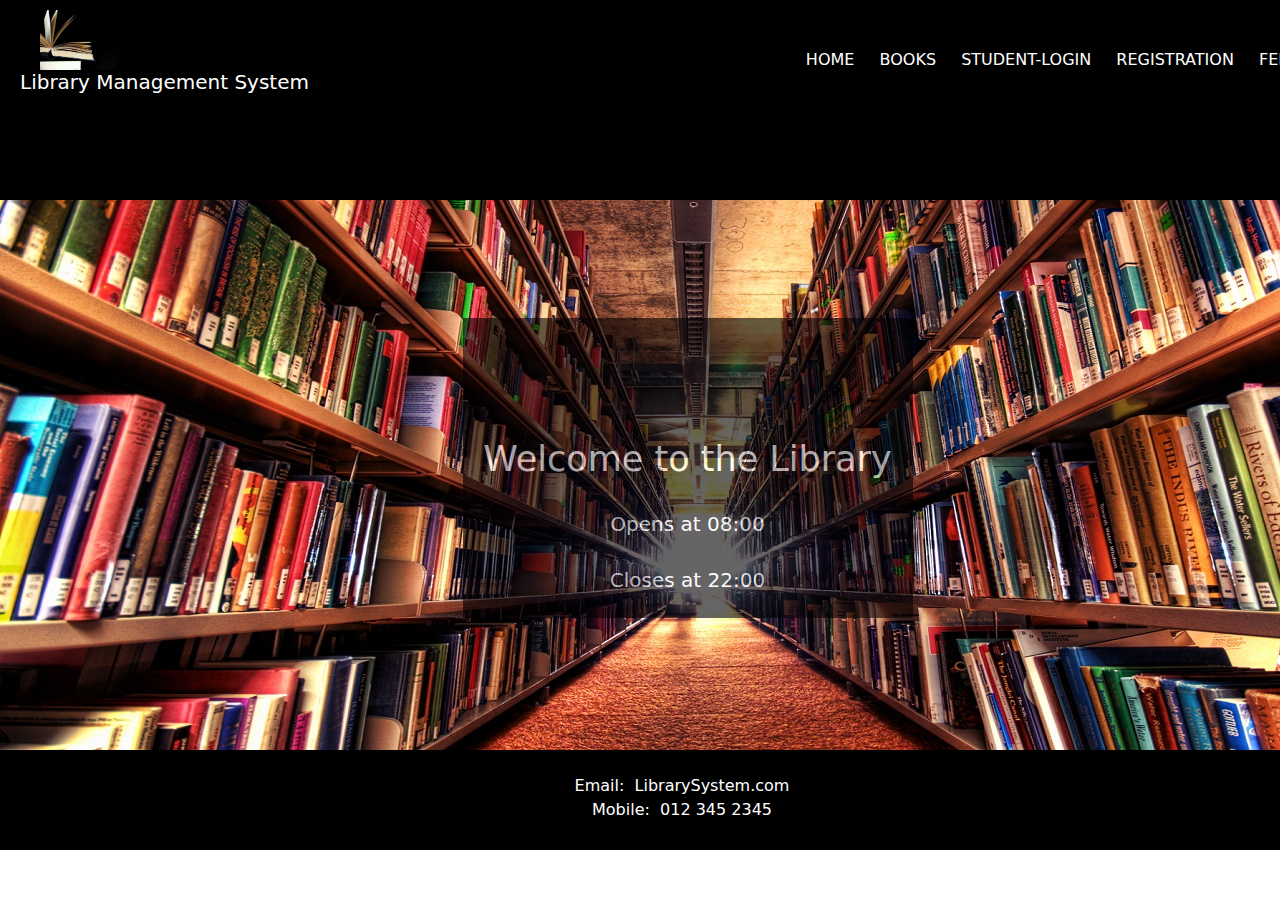
<file: index.html>
<!DOCTYPE html>
<html>
<head>
	<title>
		Online Library Managemnet System
	</title>
	<link rel="stylesheet" type="text/css" href="style.css">
	<meta charset="utf-8">
	<meta name="viewport" content="width=device-width, initial-scale=1">

	<link href="https://cdn.jsdelivr.net/npm/bootstrap@5.1.3/dist/css/bootstrap.min.css" rel="stylesheet">

	<!-- Latest compiled JavaScript -->
	<script src="https://cdn.jsdelivr.net/npm/bootstrap@5.1.3/dist/js/bootstrap.bundle.min.js"></script>

</head>
<body>
		<div class="wrapper">
			
			
			<header>
				<div class="logo">
					<img src="images/4.jpg" width="100px" height="70px">
					<h5 style="color: white;">Library Management System</h1>
				</div>
				<nav>
					<ul>
						<li><a href="index.html">HOME</a></li>
						<li><a href="">BOOKS</a></li>
						<li><a href="studentLogIn.html">STUDENT-LOGIN</a></li>
						<li><a href="registration.html">REGISTRATION</a></li>
						<li><a href="">FEEDBACK</a></li>
					</ul>
				</nav>
			</header>

			<section>

				<div class="background-image">
					<br><br>
					<div class="box">
						<br><br><br><br><br>
						<h1 style="font-size: 35px">Welcome to the Library</h1><br>
						<h1>Opens at 08:00</h1><br>
						<h1>Closes at 22:00</h1><br>
					</div>
				</div>
			</section>
			<footer>
				<p style="color: white; text-align: center;">
					<br>
					Email:&nbsp LibrarySystem.com <br>
					Mobile:&nbsp 012 345 2345
				</p>
			</footer>
		</div>
</body>
</html>
</file>
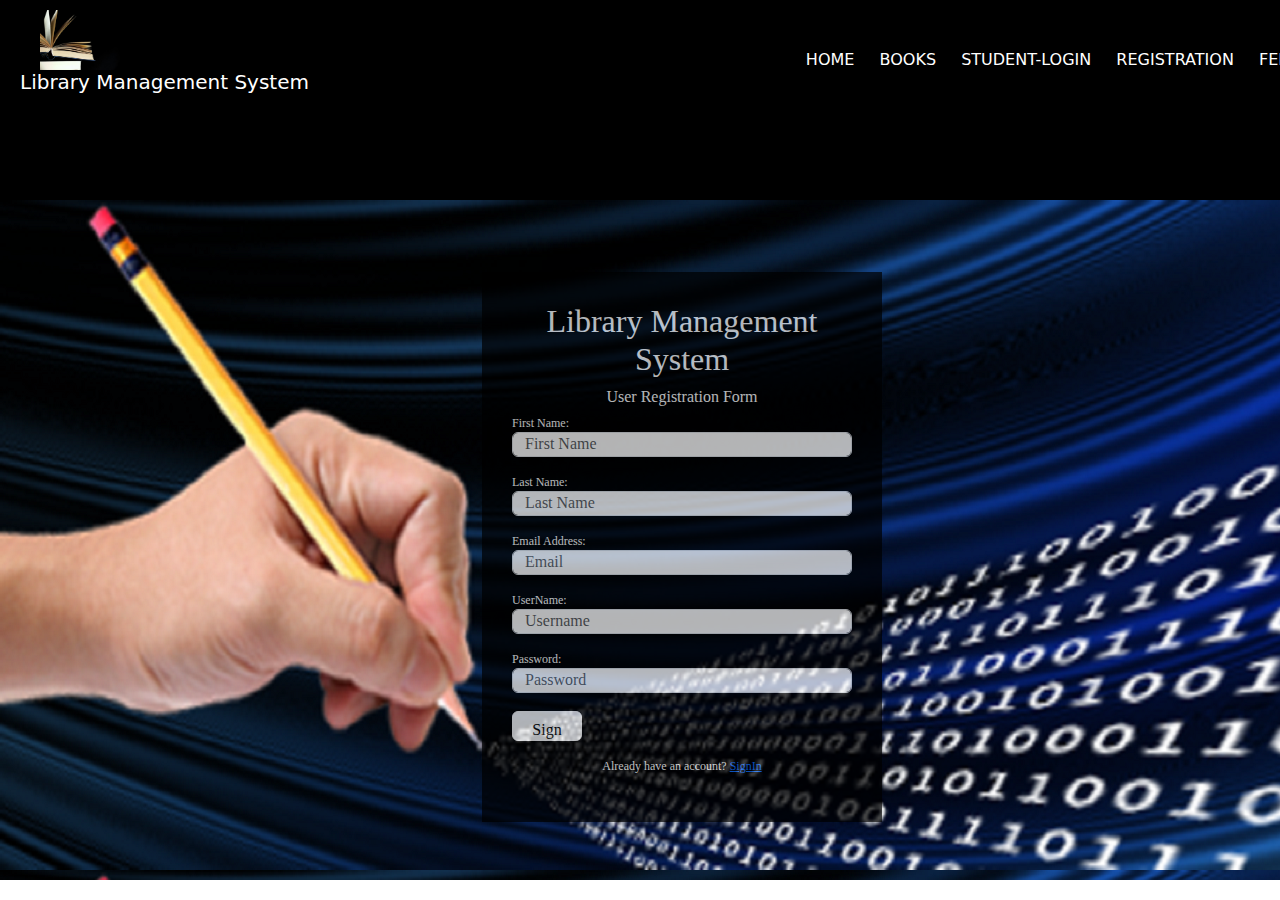
<file: registration.html>
<!DOCTYPE html>
<html>
<head>
	<title>registration</title>
	<link rel="stylesheet" type="text/css" href="style.css">
	<meta charset="utf-8">
	<meta name="viewport" content="width=device-width, initial-scale=1">


	<link href="https://cdn.jsdelivr.net/npm/bootstrap@5.1.3/dist/css/bootstrap.min.css" rel="stylesheet">

	<!-- Latest compiled JavaScript -->
	<script src="https://cdn.jsdelivr.net/npm/bootstrap@5.1.3/dist/js/bootstrap.bundle.min.js"></script>

</head>
<body>
		<div class="wrapper">
			<header>
					<div class="logo">
						<img src="images/4.jpg" width="100px" height="70px">
						<h5 style="color: white;">Library Management System</h5>
					</div>
					<nav>
						<ul>
							<li><a href="index.html">HOME</a></li>
							<li><a href="">BOOKS</a></li>
							<li><a href="studentLogIn.html">STUDENT-LOGIN</a></li>
							<li><a href="registration.html">REGISTRATION</a></li>
							<li><a href="">FEEDBACK</a></li>
						</ul>
					</nav>
			</header>
		<section>
			<div class="reg_img">
				<br><br><br>
				<div class="box2">
					<h2>Library Management System</h2>
					<h6>User Registration Form</h6>
					<form name="Registration" action="" method="">
						<p style="text-align: left;">First Name:
						<input class="form-control" type="text" name="firstname" placeholder="First Name" required=""></p>
						<p style="text-align: left;">Last Name:
						<input class="form-control" type="text" name="lastname" placeholder="Last Name" required=""></p>
						<p style="text-align: left;">Email Address:
						<input class="form-control" type="text" name="email" placeholder="Email" required=""></p>
						<p style="text-align: left;">UserName:
						<input class="form-control" type="text" name="username" placeholder="Username" required=""></p>
						<p style="text-align: left;">Password:
						<input class="form-control" type="password" name="password" placeholder="Password" required=""><br>						
						<button type="button" class="btn btn-light" style="width: 70px;height: 30px;">Sign Up</button>		
					</form>

					<p>
						Already have an account? <a href="studentLogIn.html">SignIn</a>
					</p>
				</div>
			</div>
			
		</section>
	</div>
</body>
</html>
</file>
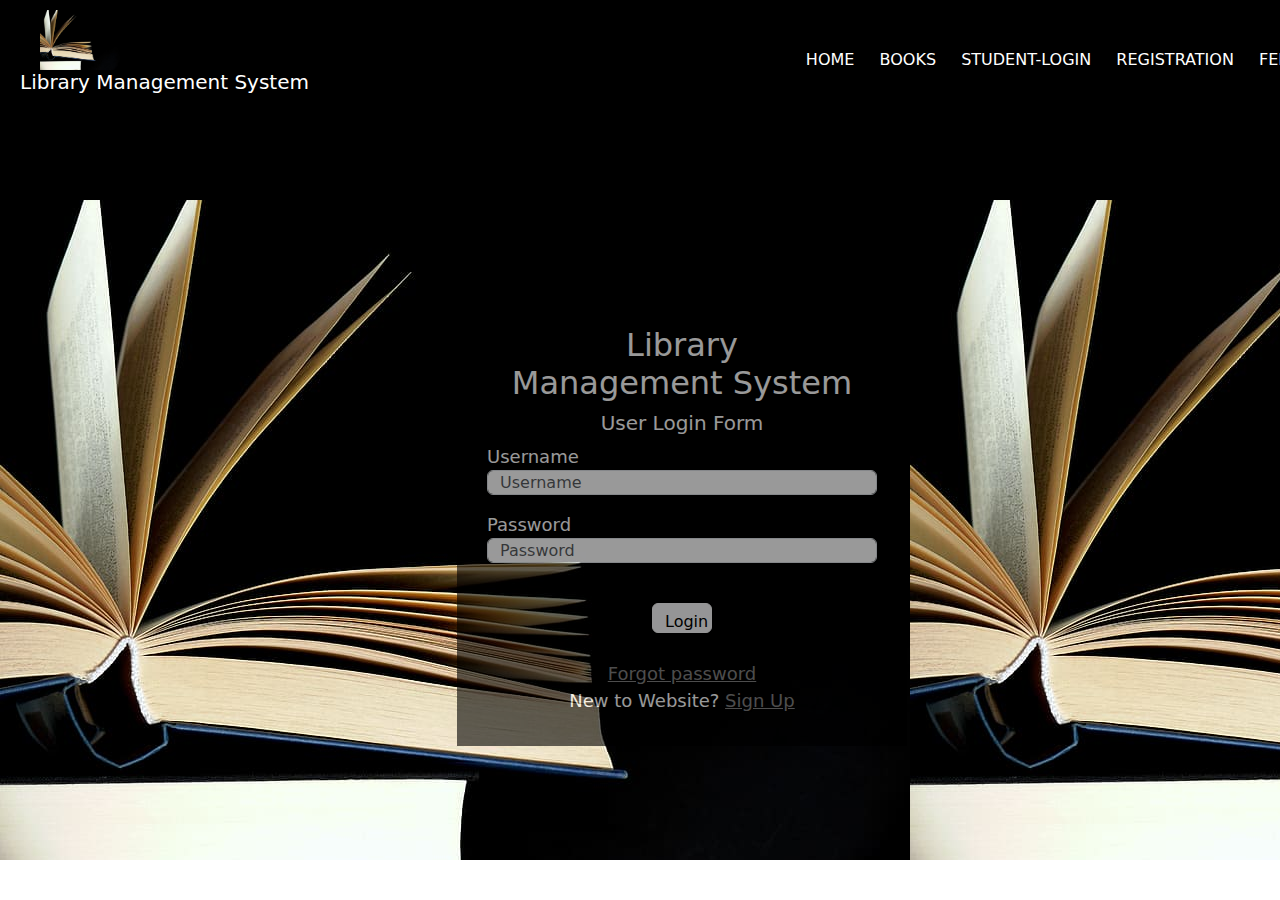
<file: studentLogIn.html>
<!DOCTYPE html>
<html>
<head>
	<title>
		Student Login
	</title>
	<link rel="stylesheet" type="text/css" href="style.css">
	<meta charset="utf-8">
	<meta name="viewport" content="width=device-width, initial-scale=1">


	<link href="https://cdn.jsdelivr.net/npm/bootstrap@5.1.3/dist/css/bootstrap.min.css" rel="stylesheet">

	<!-- Latest compiled JavaScript -->
	<script src="https://cdn.jsdelivr.net/npm/bootstrap@5.1.3/dist/js/bootstrap.bundle.min.js"></script>

</head>
<body>
	<div class="wrapper">
	 		<header>
					<div class="logo">
						<img src="images/4.jpg" width="100px" height="70px">
						<h5 style="color: white;">Library Management System</h5>
					</div>
					<nav>
						<ul>
							<li ><a href="index.html">HOME</a></li>
							<li><a href="">BOOKS</a></li>
							<li><a href="studentLogIn.html">STUDENT-LOGIN</a></li>
							<li ><a href="registration.html">REGISTRATION</a></li>
							<li><a href="">FEEDBACK</a></li>
						</ul>
				
					</nav>
		</header>
		
		<section>
			<div class="log_img">
				<br><br><br><br>
				<div class="box1">
					
					<h2>Library <br> Management System</h2>
					<h5>User Login Form</h5>
					<form name="login" action="" method="">
						<div class="input">
							<p style="text-align: left;">Username				
							<input class="form-control" type="text" name="username" placeholder="Username" required=""></p>
							<p style="text-align: left;">Password
							<input class="form-control" type="password" name="password" placeholder="Password" required=""></p><br>
							<button type="button" class="btn btn-light" style="width: 60px;height: 30px;">Login</button>

						</div>		

						<p><br>
							<a href="">Forgot password</a><br>
							New to Website? <a href="registration.html">Sign Up</a>
						</p>

					</form>
				</div>
			</div>
		</section>
	</div>
</body>
</html>

<!-- 		<header>
					<div class="logo">
						<img src="images/4.jpg" width="100px" height="70px">
						<h5 style="color: white;">Library Management System</h5>
					</div>
					<nav class="navbar navbar-expand-sm bg-dark navbar-dark">
						<div class="container-fluid">
							 <button class="navbar-toggler" type="button" data-bs-toggle="collapse" data-bs-target="#collapsibleNavbar">
    						  		<span class="navbar-toggler-icon"></span>
   							 </button>
   							 <div class="collapse navbar-collapse" id="collapsibleNavbar">
									<ul class="navbar-nav">
										<li class="nav-item"><a class="nav-link" href="index.html">HOME</a></li>
										<li class="nav-item"><a class="nav-link" href="">BOOKS</a></li>
										<li class="nav-item"><a class="nav-link" href="studentLogIn.html">STUDENT-LOGIN</a></li>
										<li class="nav-item"><a class="nav-link" href="registration.html">REGISTRATION</a></li>
										<li class="nav-item"><a class="nav-link" href="">FEEDBACK</a></li>
									</ul>
							</div>
						</div>
					</nav>
		</header>
		-->
</file>
<file: style.css>
/*
html5doctor.com Reset Stylesheet
v1.6.1
Last Updated: 2010-09-17
Author: Richard Clark - http://richclarkdesign.com
Twitter: @rich_clark
*/

html, body, div, span, object, iframe,
h1, h2, h3, h4, h5, h6, p, blockquote, pre,
abbr, address, cite, code,
del, dfn, em, img, ins, kbd, q, samp,
small, strong, sub, sup, var,
b, i,
dl, dt, dd, ol, ul, li,
fieldset, form, label, legend,
table, caption, tbody, tfoot, thead, tr, th, td,
article, aside, canvas, details, figcaption, figure,
footer, header, hgroup, menu, nav, section, summary,
time, mark, audio, video {
    margin:0;
    padding:0;
    border:0;
    outline:0;
    font-size:100%;
    vertical-align:baseline;
    background:transparent;
}

body {
    line-height:1;
}

article,aside,details,figcaption,figure,
footer,header,hgroup,menu,nav,section {
    display:block;
}

nav ul {
    list-style:none;
}

blockquote, q {
    quotes:none;
}

blockquote:before, blockquote:after,
q:before, q:after {
    content:'';
    content:none;
}

a {
    margin:0;
    padding:0;
    font-size:100%;
    vertical-align:baseline;
    background:transparent;
}

/* change colours to suit your needs */
ins {
    background-color:#ff9;
    color:#000;
    text-decoration:none;
}

/* change colours to suit your needs */
mark {
    background-color:#ff9;
    color:#000;
    font-style:italic;
    font-weight:bold;
}

del {
    text-decoration: line-through;
}

abbr[title], dfn[title] {
    border-bottom:1px dotted;
    cursor:help;
}

table {
    border-collapse:collapse;
    border-spacing:0;
}

/* change border colour to suit your needs */
hr {
    display:block;
    height:1px;
    border:0;  
    border-top:1px solid #cccccc;
    margin:1em 0;
    padding:0;
}

input, select {
    vertical-align:middle;
}

/*--------------------------------------------------------Main Code    INDEX----------------------------------------------*/

.wrapper{
    height: 660px;
    width: 1350px;
   /* background-color: red;*/
}

header{
    height: 200px;
    width: 1364px;
    background-color: black;
}

section{

        height: 550px;
        width: 1364px;
        /*background-color: grey;*/
}

footer{

    height: 100px;
    width: 1364px;
    background-color: black;
}
.logo{
    float: left;
    padding-left: 20px;
}

.logo img{
    padding-left: 20px;
    padding-top: 10px;
}

li a{
    color: white;
    text-decoration: none;
}

nav{
    float: right;
    word-spacing: 20px;
    padding: 20px;
}

nav li{
    display: inline;
    line-height: 80px;
}

.background-image{
    margin: 0px;
    background-image: url("images/1.jpg");
    width: 1375px;
    height: 550px;
}
.box{
    height: 300px;
    width: 450px;
    background-color: #030002;
    margin: 70px auto;
    opacity: .6;
    color: white;
}
.box h1{
    text-align: center;
    font-size: 20px;
}

button {
    height: 30px;
    width: 90px;
}

input {
    height: 25px;
}


/*----------------------------------------------STUDENT lOG IN----------------------------------------------------------*/

.box1 {
    text-align: center;
    height: 450px;
    width: 450px;
    background-color: black;
    margin: 0px auto;
    opacity: .6;
    color: white;
    padding: 30px
}
/*.box1 h1{
    font-size: 25px;
    font-family: Lucida Console;

}*/

.log_img {
    height: 660px;
    margin-top: 0px;
    background-image: url("images/4.jpg");
  /*  opacity: .9;*/
}


.box1 a{
    font-size: 18px;
    color: grey;
}

.box1 p{
    font-size: 18px;
}
/*----------------------------------------------STUDENT REGISTRATION----------------------------------------------------------*/

.reg_img {
    height: 680px;
    margin-top: 0px;
    background-image: url("images/2.png");
}

.box2 {
    height: 550px;
    width: 400px;
    background-color: black;
    margin: 0px auto;
    opacity: .7;
    color: white;
    padding: 30px;
   /* background: transparent;*/

    text-align: center;
    font-size: 25px;
    font-family: Lucida Console;
}

form .Registration {
    margin: auto 50px;
}

.box2 p{
    font-size: 12px;
}

/*------------------------------------------------------------BOOKS-------------------------------------------------------------------*/
</file>
